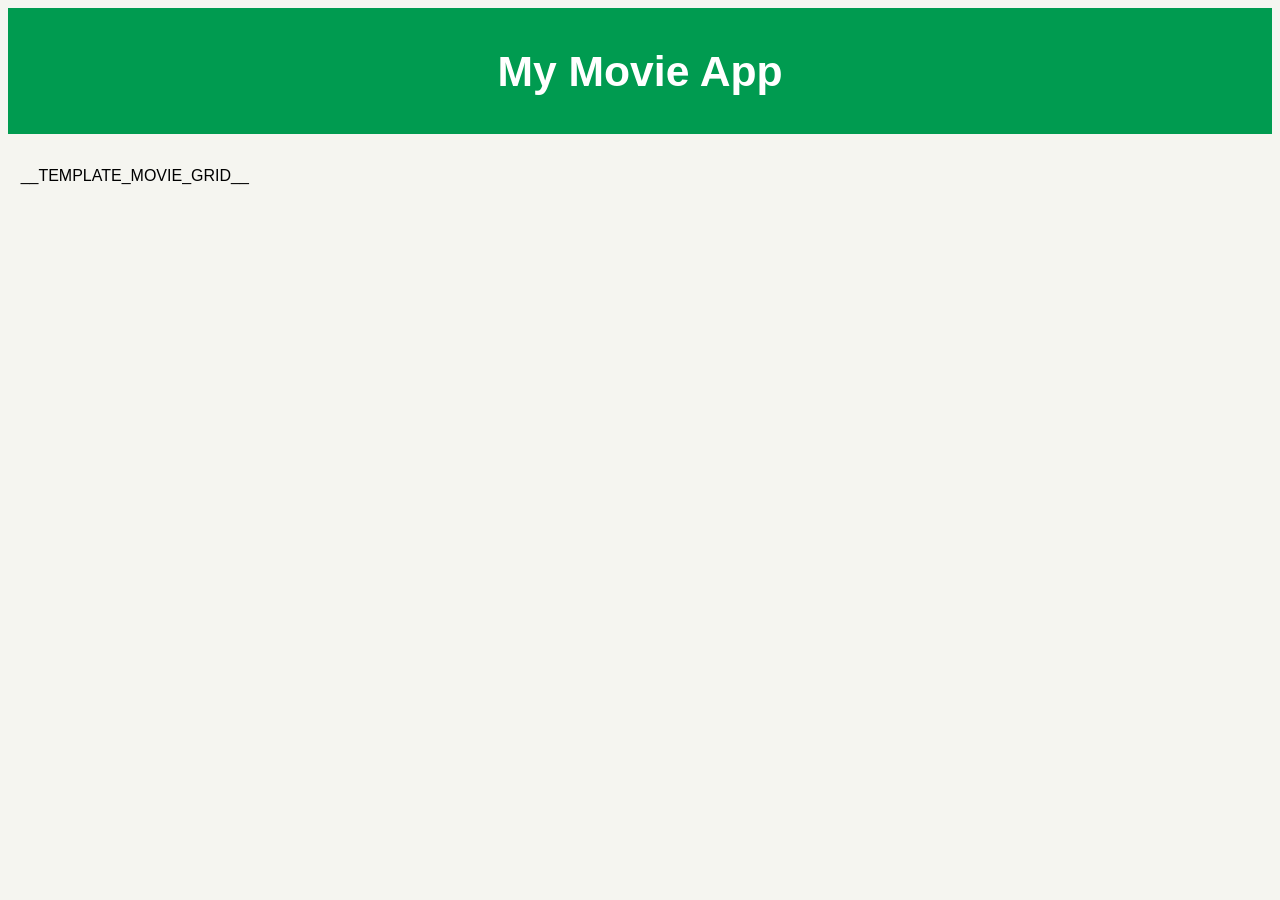
<file: web/templates/index_template.html>
<html>
<head>
    <title>MovieProject</title>
    <link rel="stylesheet" href="../static/style.css"/>
    <meta charset="utf-8">
</head>
<body>
<div class="list-movies-title">
    <h1>My Movie App</h1>
</div>
<div>
    <ol class="movie-grid">
        __TEMPLATE_MOVIE_GRID__
    </ol>
</div>
</body>
</html>
</file>
<file: web/static/style.css>
body {
  background: #F5F5F0;
  color: black;
  font-family: Arial;
}

.list-movies-title {
  padding: 10px 0;
  background: #009B50;
  color: white;
  text-align: center;
  font-size: 16pt;
}

.movie-grid {
  box-sizing: border-box;
  list-style-type: none;
  padding: 1%;
  margin: 0;
  margin-top: 20px;
  display: flex;
  flex-direction: row;
  flex-wrap: wrap;
  justify-content: flex-start;
}

.movie-grid li {
  padding: 10px 22px;
  text-align: left;
}

.movie {
  width: 140px;
}

.movie-title,
.movie-year,
.movie-ratings {
  font-size: 0.8em;
  text-align: center;
}

.movie-title,
.movie-ratings {
  margin-top: 10px;
}

.movie-year {
  color: #999;
}

.movie-poster {
    box-shadow: 0 3px 6px rgba(0, 0, 0, 0.16), 0 3px 6px rgba(0, 0, 0, 0.23);
    width: 128px;
    height: 193px;
}
</file>
